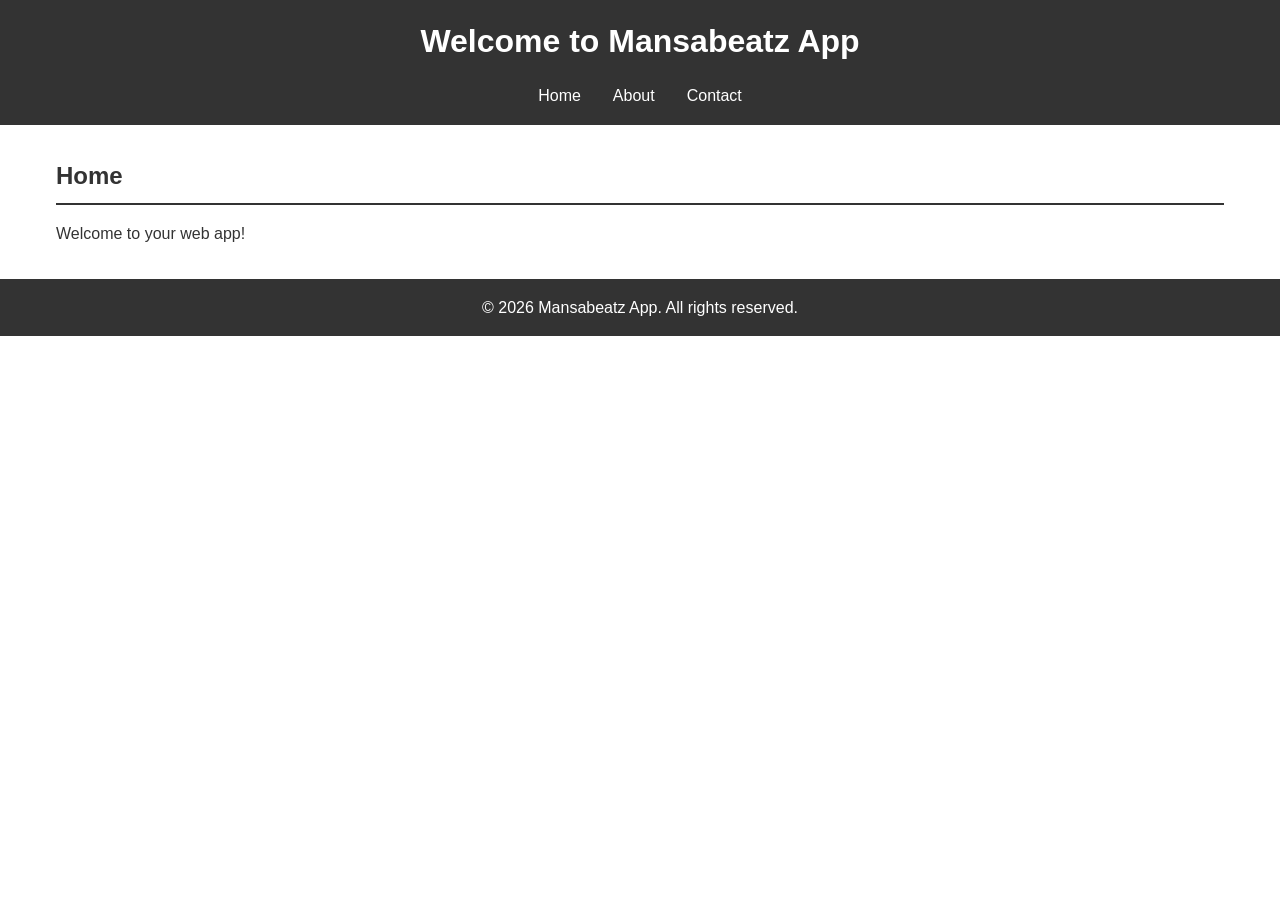
<file: index.html>
<!DOCTYPE html>
<html lang="en">
<head>
    <meta charset="UTF-8">
    <meta name="viewport" content="width=device-width, initial-scale=1.0">
    <title>Mansabeatz App</title>
    <link rel="stylesheet" href="style.css">
</head>
<body>
    <header>
        <h1>Welcome to Mansabeatz App</h1>
        <nav>
            <ul>
                <li><a href="#home">Home</a></li>
                <li><a href="#about">About</a></li>
                <li><a href="#contact">Contact</a></li>
            </ul>
        </nav>
    </header>
    <main>
        <section id="home">
            <h2>Home</h2>
            <p>Welcome to your web app!</p>
        </section>
    </main>
    <footer>
        <p>&copy; 2026 Mansabeatz App. All rights reserved.</p>
    </footer>
    <script src="script.js"></script>
</body>
</html>
</file>
<file: style.css>
* {
    margin: 0;
    padding: 0;
    box-sizing: border-box;
}

body {
    font-family: Arial, sans-serif;
    line-height: 1.6;
    color: #333;
}

header {
    background-color: #333;
    color: #fff;
    padding: 1rem 0;
    position: sticky;
    top: 0;
}

header h1 {
    text-align: center;
    margin-bottom: 1rem;
}

nav ul {
    list-style: none;
    display: flex;
    justify-content: center;
    gap: 2rem;
}

nav a {
    color: #fff;
    text-decoration: none;
    transition: color 0.3s ease;
}

nav a:hover {
    color: #ffd700;
}

main {
    max-width: 1200px;
    margin: 2rem auto;
    padding: 0 1rem;
}

section {
    margin-bottom: 2rem;
}

section h2 {
    color: #333;
    margin-bottom: 1rem;
    border-bottom: 2px solid #333;
    padding-bottom: 0.5rem;
}

footer {
    background-color: #333;
    color: #fff;
    text-align: center;
    padding: 1rem;
    margin-top: 2rem;
}
</file>
